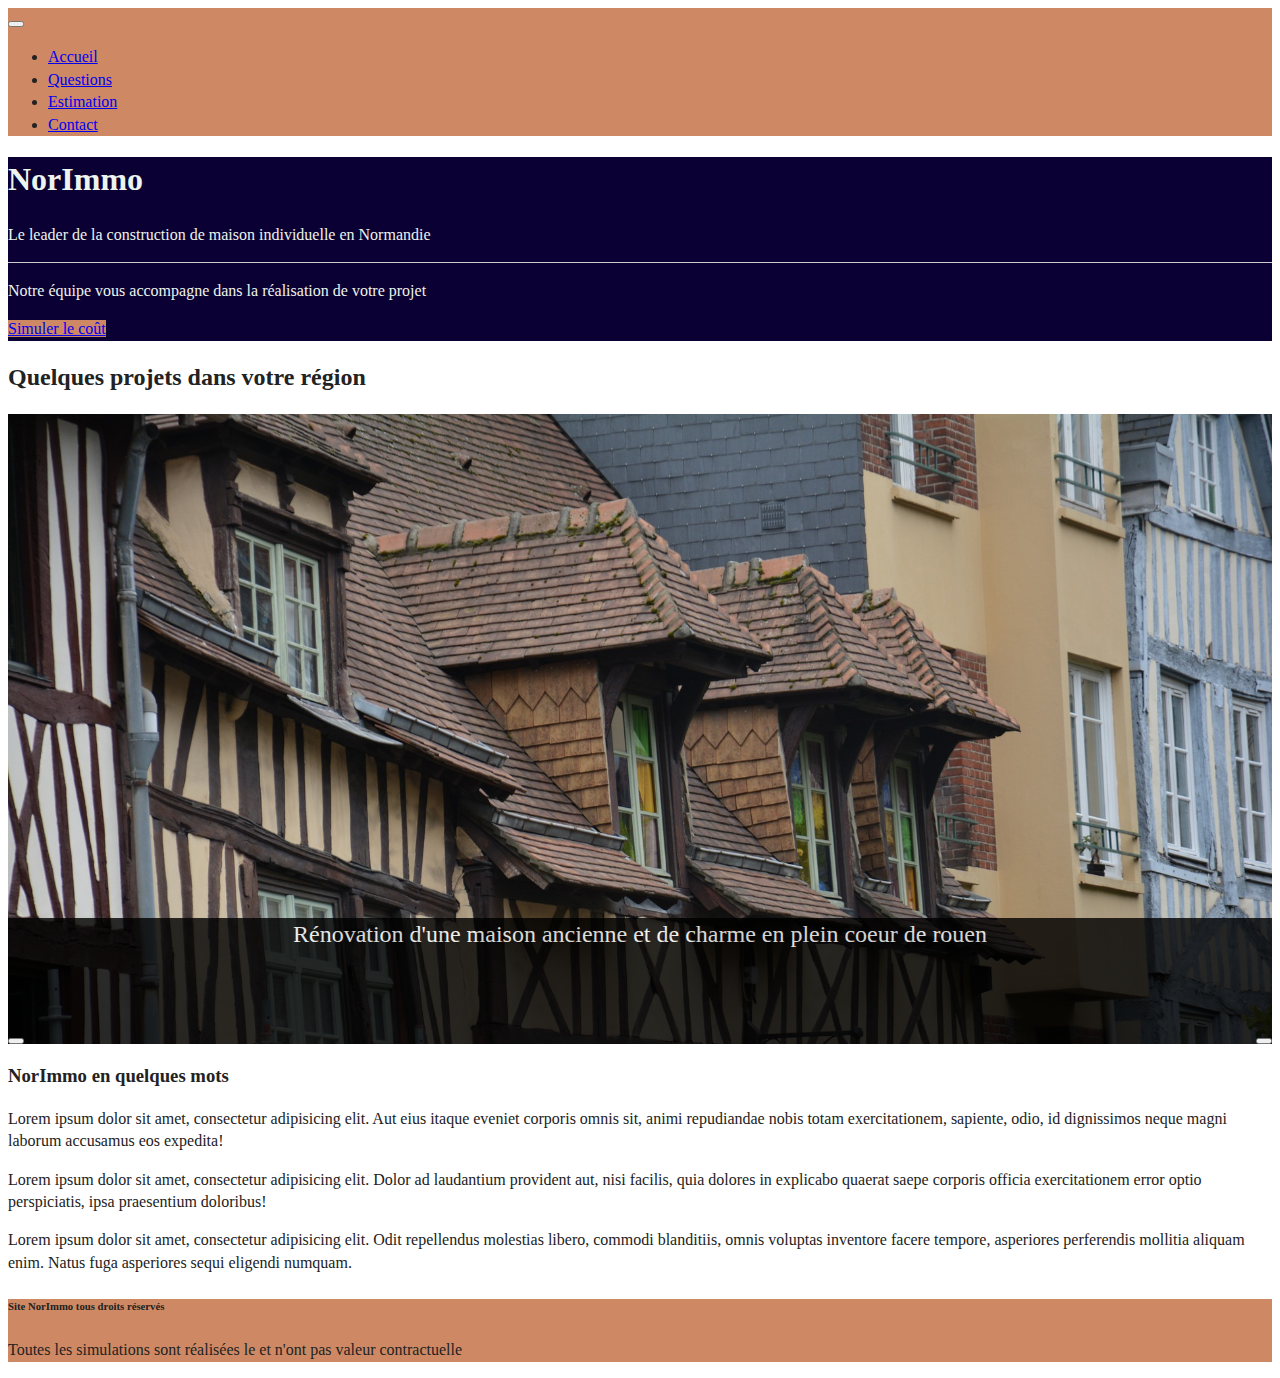
<file: index.html>
<!doctype html>
<html lang="en">
  <head>
    <!-- Required meta tags -->
    <meta charset="utf-8">
    <meta name="viewport" content="width=device-width, initial-scale=1, shrink-to-fit=no">

    <!-- Bootstrap CSS -->
    <link rel="stylesheet" href="https://stackpath.bootstrapcdn.com/bootstrap/4.5.0/css/bootstrap.min.css" integrity="sha384-9aIt2nRpC12Uk9gS9baDl411NQApFmC26EwAOH8WgZl5MYYxFfc+NcPb1dKGj7Sk" crossorigin="anonymous">
    <link rel="stylesheet" href="css/main.css">
    <link rel="stylesheet" href="css/slider.css">
    <link rel="stylesheet" href="https://use.fontawesome.com/releases/v5.8.1/css/all.css" integrity="sha384-50oBUHEmvpQ+1lW4y57PTFmhCaXp0ML5d60M1M7uH2+nqUivzIebhndOJK28anvf" crossorigin="anonymous">
    <title>Accueil</title>
  </head>
  <body>
    <nav class="navbar navbar-expand-lg navbar-light secondBg">
      <button class="navbar-toggler" type="button" data-toggle="collapse" data-target="#navbarNav" aria-controls="navbarNav" aria-expanded="false" aria-label="Toggle navigation">
        <span class="navbar-toggler-icon"></span>
      </button>
      <div class="collapse navbar-collapse" id="navbarNav">
        <ul class="navbar-nav">
          <li class="nav-item active">
            <a class="nav-link" href="index.html">Accueil <span class="sr-only">(current)</span></a>
          </li>
          <li class="nav-item">
            <a class="nav-link" href="questions.html">Questions</a>
          </li>
          <li class="nav-item">
            <a class="nav-link" href="estimator.html">Estimation</a>
          </li>
          <li class="nav-item">
            <a class="nav-link" href="contact.html">Contact</a>
          </li>
        </ul>
      </div>
    </nav>

    <header class="jumbotron mainBg mb-0">
      <section>
        <h1 class="display-4">NorImmo</h1>
        <p class="lead">Le leader de la construction de maison individuelle en Normandie</p>
        <hr class="my-4">
        <p>Notre équipe vous accompagne dans la réalisation de votre projet</p>
        <a class="btn secondBg btn-lg" href="estimator.html" role="button">Simuler le coût</a>
      </section>
    </header>

    <main class="container mt-5">
      <section>
        <h2>Quelques projets dans votre région</h2>
        <div id="slider">
          <div id="sliderImages">
            <img id="slider_image" src="" alt="">
            <div id="description" class="font-italic">
            </div>
            <button class="btn m-2 bg-dark text-white" id="previous" onclick="show()"><i class="fas fa-arrow-alt-circle-left"></i></button>
            <button class="btn m-2 bg-dark text-white" id="next" onclick="show(true)"><i class="fas fa-arrow-alt-circle-right"></i></button>
          </div>
        </div>
      </section>

      <section class="mt-3">
        <h3>NorImmo en quelques mots</h3>
        <p>Lorem ipsum dolor sit amet, consectetur adipisicing elit. Aut eius itaque eveniet corporis omnis sit, animi repudiandae nobis totam exercitationem, sapiente, odio, id dignissimos neque magni laborum accusamus eos expedita!</p>
        <p>Lorem ipsum dolor sit amet, consectetur adipisicing elit. Dolor ad laudantium provident aut, nisi facilis, quia dolores in explicabo quaerat saepe corporis officia exercitationem error optio perspiciatis, ipsa praesentium doloribus!</p>
        <p>Lorem ipsum dolor sit amet, consectetur adipisicing elit. Odit repellendus molestias libero, commodi blanditiis, omnis voluptas inventore facere tempore, asperiores perferendis mollitia aliquam enim. Natus fuga asperiores sequi eligendi numquam.</p>
      </section>
    </main>

    <footer class="secondBg jumbotron jumbotron-fluid mb-0 mt-5">
      <section class="container">
        <h6>Site NorImmo tous droits réservés</h6>
        <p class="lead">Toutes les simulations sont réalisées le <span id="date"></span> et n'ont pas valeur contractuelle</p>
      </section>
    </footer>

    <!-- Optional JavaScript -->
    <!-- jQuery first, then Popper.js, then Bootstrap JS -->
    <script src="https://code.jquery.com/jquery-3.5.1.slim.min.js" integrity="sha384-DfXdz2htPH0lsSSs5nCTpuj/zy4C+OGpamoFVy38MVBnE+IbbVYUew+OrCXaRkfj" crossorigin="anonymous"></script>
    <script src="https://cdn.jsdelivr.net/npm/popper.js@1.16.0/dist/umd/popper.min.js" integrity="sha384-Q6E9RHvbIyZFJoft+2mJbHaEWldlvI9IOYy5n3zV9zzTtmI3UksdQRVvoxMfooAo" crossorigin="anonymous"></script>
    <script src="https://stackpath.bootstrapcdn.com/bootstrap/4.5.0/js/bootstrap.min.js" integrity="sha384-OgVRvuATP1z7JjHLkuOU7Xw704+h835Lr+6QL9UvYjZE3Ipu6Tp75j7Bh/kR0JKI" crossorigin="anonymous"></script>
    <script src="js/slider.js"></script>
  </body>
</html>
</file>
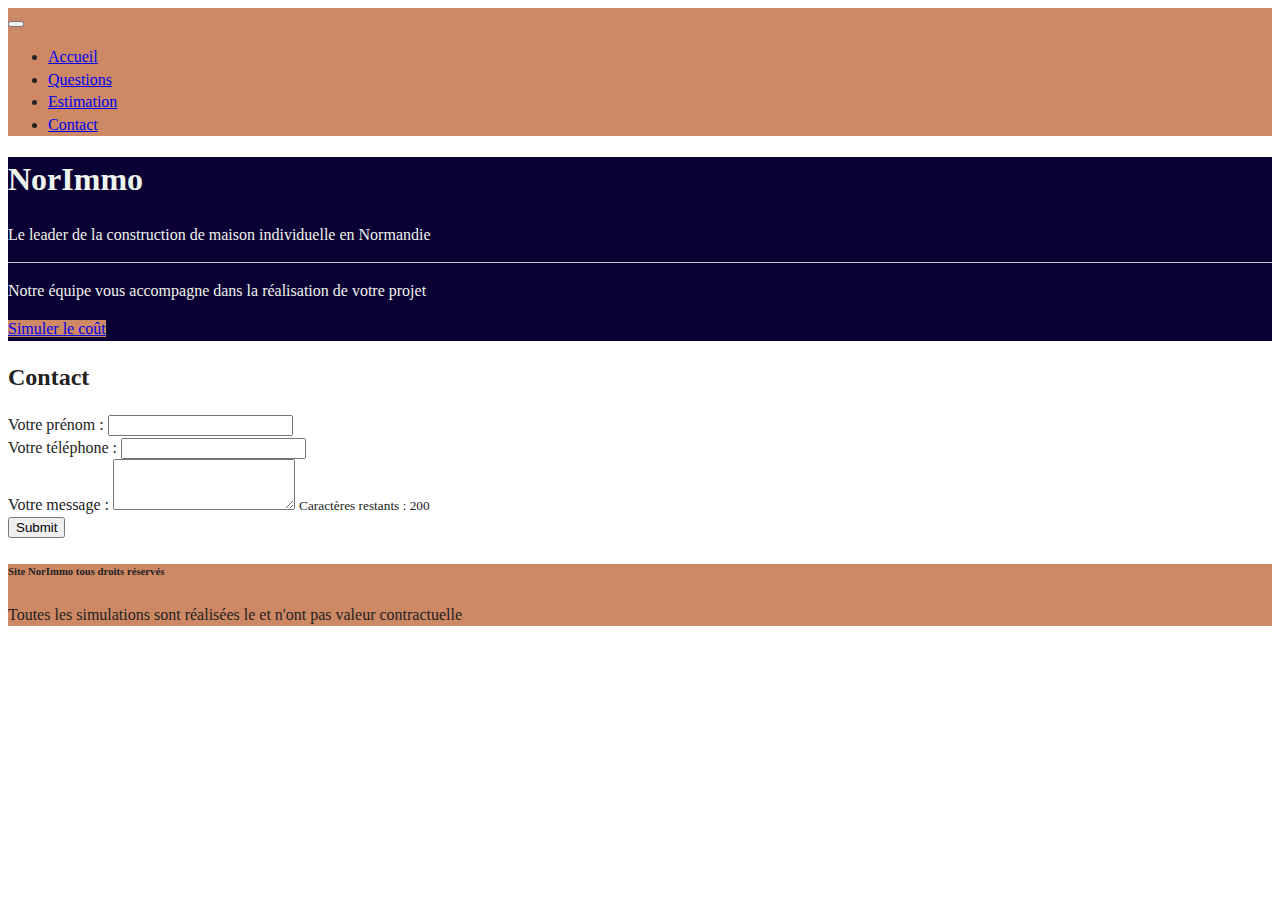
<file: contact.html>
<!doctype html>
<html lang="en">
  <head>
    <!-- Required meta tags -->
    <meta charset="utf-8">
    <meta name="viewport" content="width=device-width, initial-scale=1, shrink-to-fit=no">

    <!-- Bootstrap CSS -->
    <link rel="stylesheet" href="https://stackpath.bootstrapcdn.com/bootstrap/4.5.0/css/bootstrap.min.css" integrity="sha384-9aIt2nRpC12Uk9gS9baDl411NQApFmC26EwAOH8WgZl5MYYxFfc+NcPb1dKGj7Sk" crossorigin="anonymous">
    <link rel="stylesheet" href="css/main.css">
    <link rel="stylesheet" href="css/slider.css">
    <link rel="stylesheet" href="https://use.fontawesome.com/releases/v5.8.1/css/all.css" integrity="sha384-50oBUHEmvpQ+1lW4y57PTFmhCaXp0ML5d60M1M7uH2+nqUivzIebhndOJK28anvf" crossorigin="anonymous">
    <title>Contact</title>
  </head>
  <body>
    <nav class="navbar navbar-expand-lg navbar-light secondBg">
      <button class="navbar-toggler" type="button" data-toggle="collapse" data-target="#navbarNav" aria-controls="navbarNav" aria-expanded="false" aria-label="Toggle navigation">
        <span class="navbar-toggler-icon"></span>
      </button>
      <div class="collapse navbar-collapse" id="navbarNav">
        <ul class="navbar-nav">
          <li class="nav-item active">
            <a class="nav-link" href="index.html">Accueil <span class="sr-only">(current)</span></a>
          </li>
          <li class="nav-item">
            <a class="nav-link" href="questions.html">Questions</a>
          </li>
          <li class="nav-item">
            <a class="nav-link" href="estimator.html">Estimation</a>
          </li>
          <li class="nav-item">
            <a class="nav-link" href="contact.html">Contact</a>
          </li>
        </ul>
      </div>
    </nav>

    <header class="jumbotron mainBg mb-0">
      <section>
        <h1 class="display-4">NorImmo</h1>
        <p class="lead">Le leader de la construction de maison individuelle en Normandie</p>
        <hr class="my-4">
        <p>Notre équipe vous accompagne dans la réalisation de votre projet</p>
        <a class="btn secondBg btn-lg" href="estimator.html" role="button">Simuler le coût</a>
      </section>
    </header>

    <main class="container mt-5">
      <section>
        <h2>Contact</h2>
        <form class="w-50 mx-auto" action="" method="post">
          <div class="form-group">
            <label for="firstname">Votre prénom : </label>
            <input type="text" class="form-control" id="firstname" aria-describedby="firstnameHelp">
            <small id="firstnameHelp" class="form-text text-muted"></small>
          </div>
          <div class="form-group">
            <label for="phone">Votre téléphone : </label>
            <input type="text" class="form-control" id="phone" aria-describedby="phoneHelp">
            <small id="phoneHelp" class="form-text text-muted"></small>
          </div>
          <div class="form-group">
            <label for="message">Votre message : </label>
            <textarea class="form-control" id="message" rows="3" aria-describedby="messageHelp"></textarea>
            <small class="form-text text-muted">Caractères restants : <span id="count"></span></small>
            <small id="messageHelp" class="form-text text-muted"></small>
          </div>
          <button type="submit" class="btn btn-primary">Submit</button>
      </form>
      </section>
    </main>

    <footer class="secondBg jumbotron jumbotron-fluid mb-0 mt-5">
      <section class="container">
        <h6>Site NorImmo tous droits réservés</h6>
        <p class="lead">Toutes les simulations sont réalisées le <span id="date"></span> et n'ont pas valeur contractuelle</p>
      </section>
    </footer>

    <!-- Optional JavaScript -->
    <!-- jQuery first, then Popper.js, then Bootstrap JS -->
    <script src="https://code.jquery.com/jquery-3.5.1.slim.min.js" integrity="sha384-DfXdz2htPH0lsSSs5nCTpuj/zy4C+OGpamoFVy38MVBnE+IbbVYUew+OrCXaRkfj" crossorigin="anonymous"></script>
    <script src="https://cdn.jsdelivr.net/npm/popper.js@1.16.0/dist/umd/popper.min.js" integrity="sha384-Q6E9RHvbIyZFJoft+2mJbHaEWldlvI9IOYy5n3zV9zzTtmI3UksdQRVvoxMfooAo" crossorigin="anonymous"></script>
    <script src="https://stackpath.bootstrapcdn.com/bootstrap/4.5.0/js/bootstrap.min.js" integrity="sha384-OgVRvuATP1z7JjHLkuOU7Xw704+h835Lr+6QL9UvYjZE3Ipu6Tp75j7Bh/kR0JKI" crossorigin="anonymous"></script>
    <script src="js/formValidation.js"></script>
  </body>
</html>
</file>
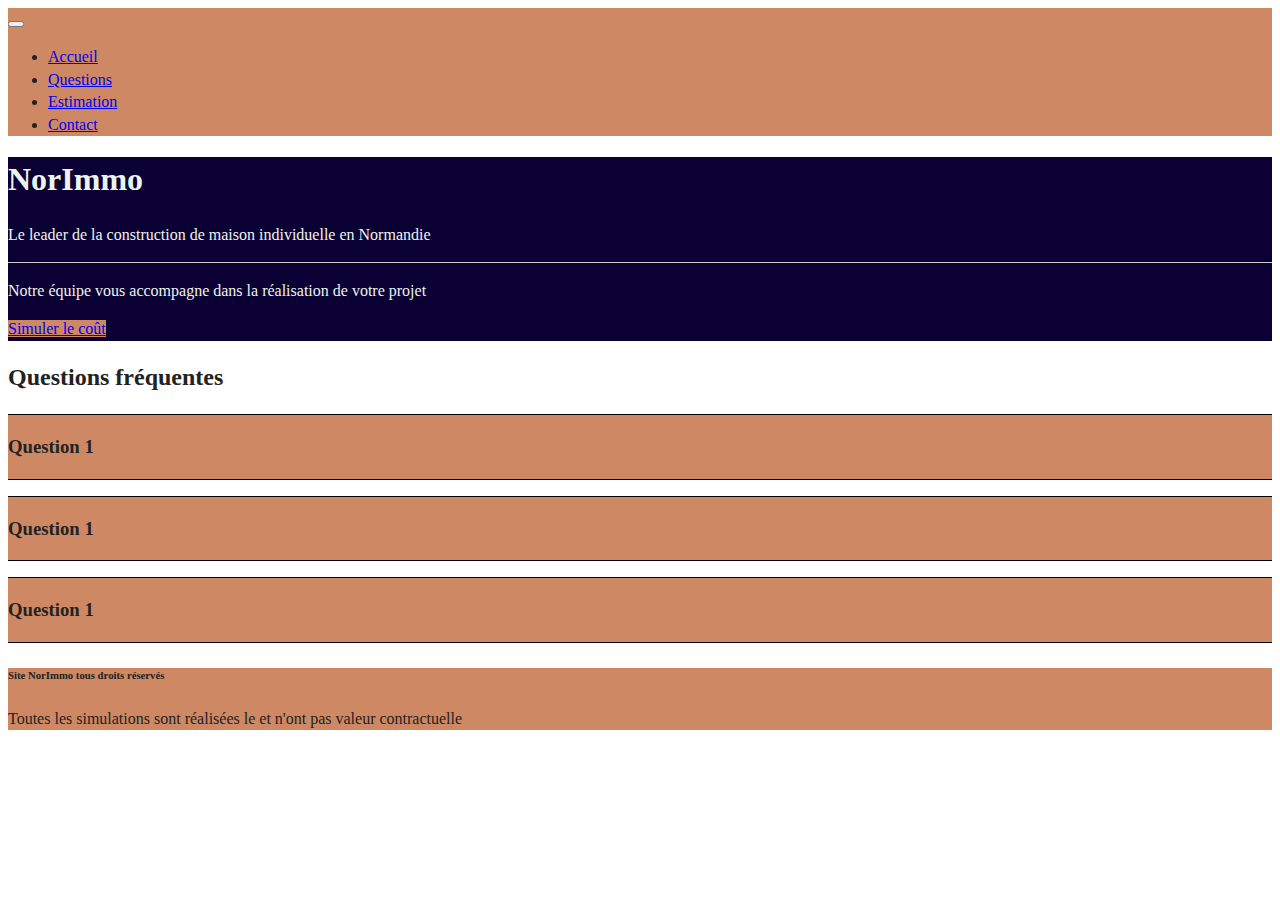
<file: questions.html>
<!doctype html>
<html lang="en">
  <head>
    <!-- Required meta tags -->
    <meta charset="utf-8">
    <meta name="viewport" content="width=device-width, initial-scale=1, shrink-to-fit=no">

    <!-- Bootstrap CSS -->
    <link rel="stylesheet" href="https://stackpath.bootstrapcdn.com/bootstrap/4.5.0/css/bootstrap.min.css" integrity="sha384-9aIt2nRpC12Uk9gS9baDl411NQApFmC26EwAOH8WgZl5MYYxFfc+NcPb1dKGj7Sk" crossorigin="anonymous">
    <link rel="stylesheet" href="css/main.css">
    <link rel="stylesheet" href="css/questions.css">
    <link rel="stylesheet" href="https://use.fontawesome.com/releases/v5.8.1/css/all.css" integrity="sha384-50oBUHEmvpQ+1lW4y57PTFmhCaXp0ML5d60M1M7uH2+nqUivzIebhndOJK28anvf" crossorigin="anonymous">
    <title>Accueil</title>
  </head>
  <body>
    <nav class="navbar navbar-expand-lg navbar-light secondBg">
      <button class="navbar-toggler" type="button" data-toggle="collapse" data-target="#navbarNav" aria-controls="navbarNav" aria-expanded="false" aria-label="Toggle navigation">
        <span class="navbar-toggler-icon"></span>
      </button>
      <div class="collapse navbar-collapse" id="navbarNav">
        <ul class="navbar-nav">
          <li class="nav-item active">
            <a class="nav-link" href="index.html">Accueil <span class="sr-only">(current)</span></a>
          </li>
          <li class="nav-item">
            <a class="nav-link" href="questions.html">Questions</a>
          </li>
          <li class="nav-item">
            <a class="nav-link" href="estimator.html">Estimation</a>
          </li>
          <li class="nav-item">
            <a class="nav-link" href="contact.html">Contact</a>
          </li>
        </ul>
      </div>
    </nav>

    <header class="jumbotron mainBg mb-0">
      <section>
        <h1 class="display-4">NorImmo</h1>
        <p class="lead">Le leader de la construction de maison individuelle en Normandie</p>
        <hr class="my-4">
        <p>Notre équipe vous accompagne dans la réalisation de votre projet</p>
        <a class="btn secondBg btn-lg" href="estimator.html" role="button">Simuler le coût</a>
      </section>
    </header>

    <main class="container mt-5">
      <section>
        <h2>Questions fréquentes</h2>
        <div class="mt-5">
          <article class="questionAnswer my-4">
            <div class="question secondBg py-1 px-2">
              <h3>Question 1 <i class="fa fa-arrow-down" aria-hidden="true"></i></h3>
            </div>
            <div class="answer">
              <p class="answerText">Lorem ipsum dolor sit amet, consectetur adipisicing elit. Temporibus cupiditate veniam asperiores laboriosam recusandae, eum tempore numquam nihil consequatur voluptatibus aut reiciendis placeat repellat sit, autem vero excepturi alias, maiores.</p>
            </div>
          </article>
          <article class="questionAnswer my-4">
            <div class="question secondBg py-1 px-2">
              <h3>Question 1 <i class="fa fa-arrow-down" aria-hidden="true"></i></h3>
            </div>
            <div class="answer">
              <p class="answerText">Réponse question 1</p>
            </div>
          </article>
          <article class="questionAnswer my-4">
            <div class="question secondBg py-1 px-2">
              <h3>Question 1 <i class="fa fa-arrow-down" aria-hidden="true"></i></h3>
            </div>
            <div class="answer">
              <p class="answerText">Réponse question 1</p>
            </div>
          </article>
        </div>
      </section>
    </main>

    <footer class="secondBg jumbotron jumbotron-fluid mb-0 mt-5">
      <section class="container">
        <h6>Site NorImmo tous droits réservés</h6>
        <p class="lead">Toutes les simulations sont réalisées le <span id="date"></span> et n'ont pas valeur contractuelle</p>
      </section>
    </footer>

    <!-- Optional JavaScript -->
    <!-- jQuery first, then Popper.js, then Bootstrap JS -->
    <script src="https://code.jquery.com/jquery-3.5.1.slim.min.js" integrity="sha384-DfXdz2htPH0lsSSs5nCTpuj/zy4C+OGpamoFVy38MVBnE+IbbVYUew+OrCXaRkfj" crossorigin="anonymous"></script>
    <script src="https://cdn.jsdelivr.net/npm/popper.js@1.16.0/dist/umd/popper.min.js" integrity="sha384-Q6E9RHvbIyZFJoft+2mJbHaEWldlvI9IOYy5n3zV9zzTtmI3UksdQRVvoxMfooAo" crossorigin="anonymous"></script>
    <script src="https://stackpath.bootstrapcdn.com/bootstrap/4.5.0/js/bootstrap.min.js" integrity="sha384-OgVRvuATP1z7JjHLkuOU7Xw704+h835Lr+6QL9UvYjZE3Ipu6Tp75j7Bh/kR0JKI" crossorigin="anonymous"></script>
    <script src="js/questions.js"></script>
  </body>
</html>
</file>
<file: css/main.css>
/*! HTML5 Boilerplate v8.0.0 | MIT License | https://html5boilerplate.com/ */

/* main.css 2.1.0 | MIT License | https://github.com/h5bp/main.css#readme */
/*
 * What follows is the result of much research on cross-browser styling.
 * Credit left inline and big thanks to Nicolas Gallagher, Jonathan Neal,
 * Kroc Camen, and the H5BP dev community and team.
 */

/* ==========================================================================
   Base styles: opinionated defaults
   ========================================================================== */

html {
  color: #222;
  font-size: 1em;
  line-height: 1.4;
}

/*
 * Remove text-shadow in selection highlight:
 * https://twitter.com/miketaylr/status/12228805301
 *
 * Vendor-prefixed and regular ::selection selectors cannot be combined:
 * https://stackoverflow.com/a/16982510/7133471
 *
 * Customize the background color to match your design.
 */

::-moz-selection {
  background: #b3d4fc;
  text-shadow: none;
}

::selection {
  background: #b3d4fc;
  text-shadow: none;
}

/*
 * A better looking default horizontal rule
 */

hr {
  display: block;
  height: 1px;
  border: 0;
  border-top: 1px solid #ccc;
  margin: 1em 0;
  padding: 0;
}

/*
 * Remove the gap between audio, canvas, iframes,
 * images, videos and the bottom of their containers:
 * https://github.com/h5bp/html5-boilerplate/issues/440
 */

audio,
canvas,
iframe,
img,
svg,
video {
  vertical-align: middle;
}

/*
 * Remove default fieldset styles.
 */

fieldset {
  border: 0;
  margin: 0;
  padding: 0;
}

/*
 * Allow only vertical resizing of textareas.
 */

textarea {
  resize: vertical;
}

/* ==========================================================================
   Author's custom styles
   ========================================================================== */

/* Utility classes */
.mainBg {
  background-color: #0B0033;
  color : #EDF4ED;
}

.secondBg {
  background-color: #CE8964;
}

.jumbotron {
  border-radius: 0;
}

/* ==========================================================================
   Helper classes
   ========================================================================== */

/*
 * Hide visually and from screen readers
 */

.hidden,
[hidden] {
  display: none !important;
}

/*
 * Hide only visually, but have it available for screen readers:
 * https://snook.ca/archives/html_and_css/hiding-content-for-accessibility
 *
 * 1. For long content, line feeds are not interpreted as spaces and small width
 *    causes content to wrap 1 word per line:
 *    https://medium.com/@jessebeach/beware-smushed-off-screen-accessible-text-5952a4c2cbfe
 */

.sr-only {
  border: 0;
  clip: rect(0, 0, 0, 0);
  height: 1px;
  margin: -1px;
  overflow: hidden;
  padding: 0;
  position: absolute;
  white-space: nowrap;
  width: 1px;
  /* 1 */
}

/*
 * Extends the .sr-only class to allow the element
 * to be focusable when navigated to via the keyboard:
 * https://www.drupal.org/node/897638
 */

.sr-only.focusable:active,
.sr-only.focusable:focus {
  clip: auto;
  height: auto;
  margin: 0;
  overflow: visible;
  position: static;
  white-space: inherit;
  width: auto;
}

/*
 * Hide visually and from screen readers, but maintain layout
 */

.invisible {
  visibility: hidden;
}

/*
 * Clearfix: contain floats
 *
 * For modern browsers
 * 1. The space content is one way to avoid an Opera bug when the
 *    `contenteditable` attribute is included anywhere else in the document.
 *    Otherwise it causes space to appear at the top and bottom of elements
 *    that receive the `clearfix` class.
 * 2. The use of `table` rather than `block` is only necessary if using
 *    `:before` to contain the top-margins of child elements.
 */

.clearfix::before,
.clearfix::after {
  content: " ";
  display: table;
}

.clearfix::after {
  clear: both;
}

/* ==========================================================================
   EXAMPLE Media Queries for Responsive Design.
   These examples override the primary ('mobile first') styles.
   Modify as content requires.
   ========================================================================== */

@media only screen and (min-width: 35em) {
  /* Style adjustments for viewports that meet the condition */
}

@media print,
  (-webkit-min-device-pixel-ratio: 1.25),
  (min-resolution: 1.25dppx),
  (min-resolution: 120dpi) {
  /* Style adjustments for high resolution devices */
}

/* ==========================================================================
   Print styles.
   Inlined to avoid the additional HTTP request:
   https://www.phpied.com/delay-loading-your-print-css/
   ========================================================================== */

@media print {
  *,
  *::before,
  *::after {
    background: #fff !important;
    color: #000 !important;
    /* Black prints faster */
    box-shadow: none !important;
    text-shadow: none !important;
  }

  a,
  a:visited {
    text-decoration: underline;
  }

  a[href]::after {
    content: " (" attr(href) ")";
  }

  abbr[title]::after {
    content: " (" attr(title) ")";
  }

  /*
   * Don't show links that are fragment identifiers,
   * or use the `javascript:` pseudo protocol
   */
  a[href^="#"]::after,
  a[href^="javascript:"]::after {
    content: "";
  }

  pre {
    white-space: pre-wrap !important;
  }

  pre,
  blockquote {
    border: 1px solid #999;
    page-break-inside: avoid;
  }

  /*
   * Printing Tables:
   * https://web.archive.org/web/20180815150934/http://css-discuss.incutio.com/wiki/Printing_Tables
   */
  thead {
    display: table-header-group;
  }

  tr,
  img {
    page-break-inside: avoid;
  }

  p,
  h2,
  h3 {
    orphans: 3;
    widows: 3;
  }

  h2,
  h3 {
    page-break-after: avoid;
  }
}
</file>
<file: css/slider.css>
#slider {
   margin: auto;
 }

 #sliderImages {
   height: 30vh;
   position: relative;
   overflow: hidden;
 }

 #slider img {
   width: 100%;
   position: absolute;
 }

 #description {
   position: absolute;
   width: 100%;
   height: 30%;
   left: 0;
   bottom: 0;
   opacity: .8;
   background-color: black;
   margin: 0;
   color: white;
   text-align: center;
 }

 #description p {
   width: 90%;
   margin: auto;
   font-size: 0.8em;
 }

#previous, #next {
  position: absolute;
  bottom: 0;
  z-index: 10;
}

#previous {
  left: 0;
}

#next {
  right: 0;
}

@media screen and (min-width: 768px) {
  #description {
    height: 20%;
  }

  #description p {
    font-size: 1em;
  }
}

@media screen and (min-width: 1100px) {

  #sliderImages {
    height: 70vh;
  }

  #description p {
    font-size: 1.5em;
  }

}
</file>
<file: css/questions.css>
.questionAnswer {
  margin: 1em 0;
}

.question {
  border-top: 1px solid black;
  border-bottom: 1px solid black;
}

.answer {
  height: 0;
  transition: height 1s;
  overflow: hidden;
  padding-left: 1em;
}
</file>
